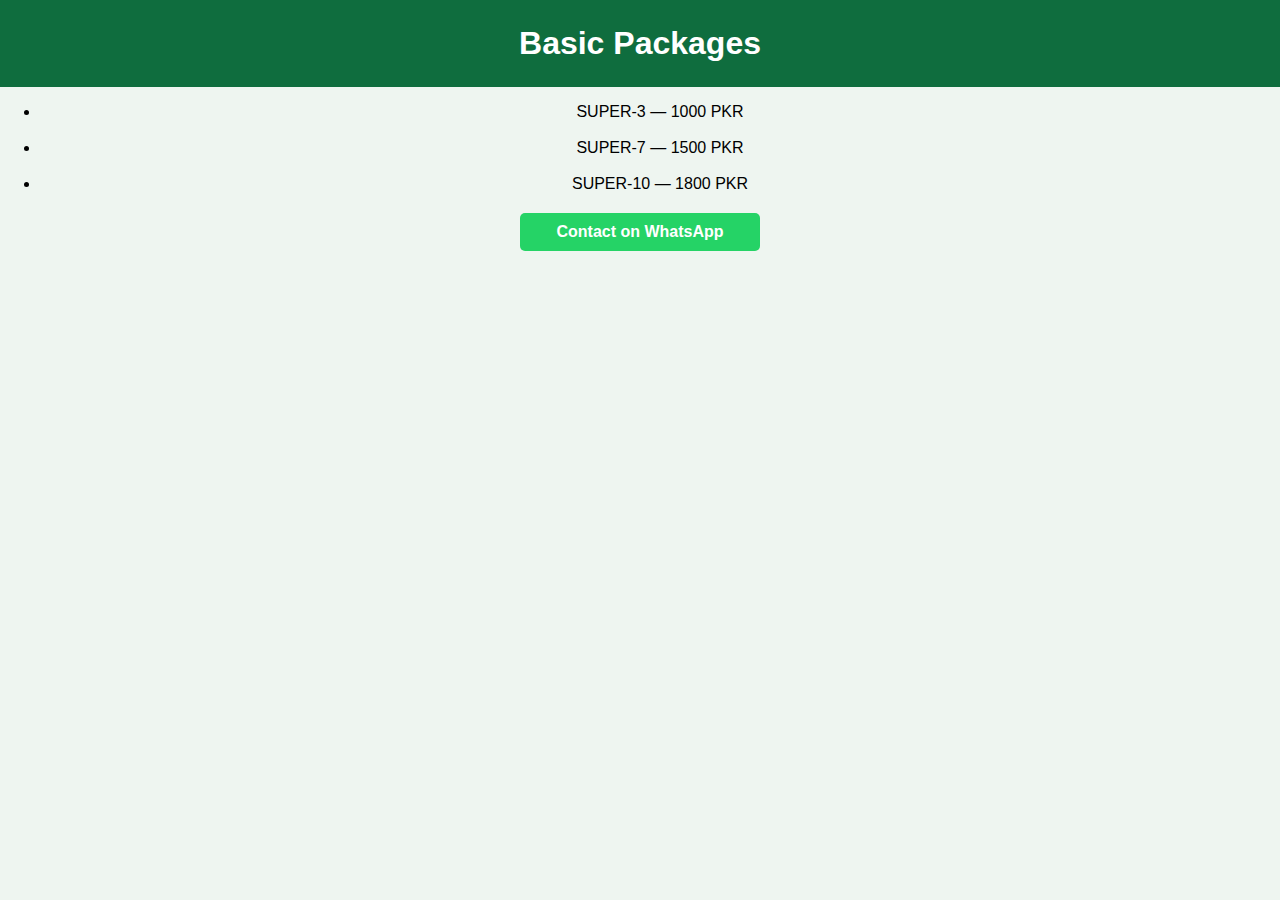
<file: basic.html>
<!DOCTYPE html>
<html lang="en">
<head>
    <meta charset="UTF-8">
    <meta name="viewport" content="width=device-width, initial-scale=1.0">
    <title>Basic Packages</title>
    <link rel="stylesheet" href="style.css">
</head>
<body>
    <header>
        <h1>Basic Packages</h1>
    </header>
    <main>
        <ul>
            <li>SUPER-3 — 1000 PKR</li><br>
            <li>SUPER-7 — 1500 PKR</li><br>
            <li>SUPER-10 — 1800 PKR</li>
        </ul>
        <a href="https://wa.me/923009684436?text=Hi%2C%20I%20am%20interested%20in%20the%20Basic%20Package%20of%20Storm%20Fiber." class="whatsapp-button">Contact on WhatsApp</a>
    </main>
</body>
</html>
</file>
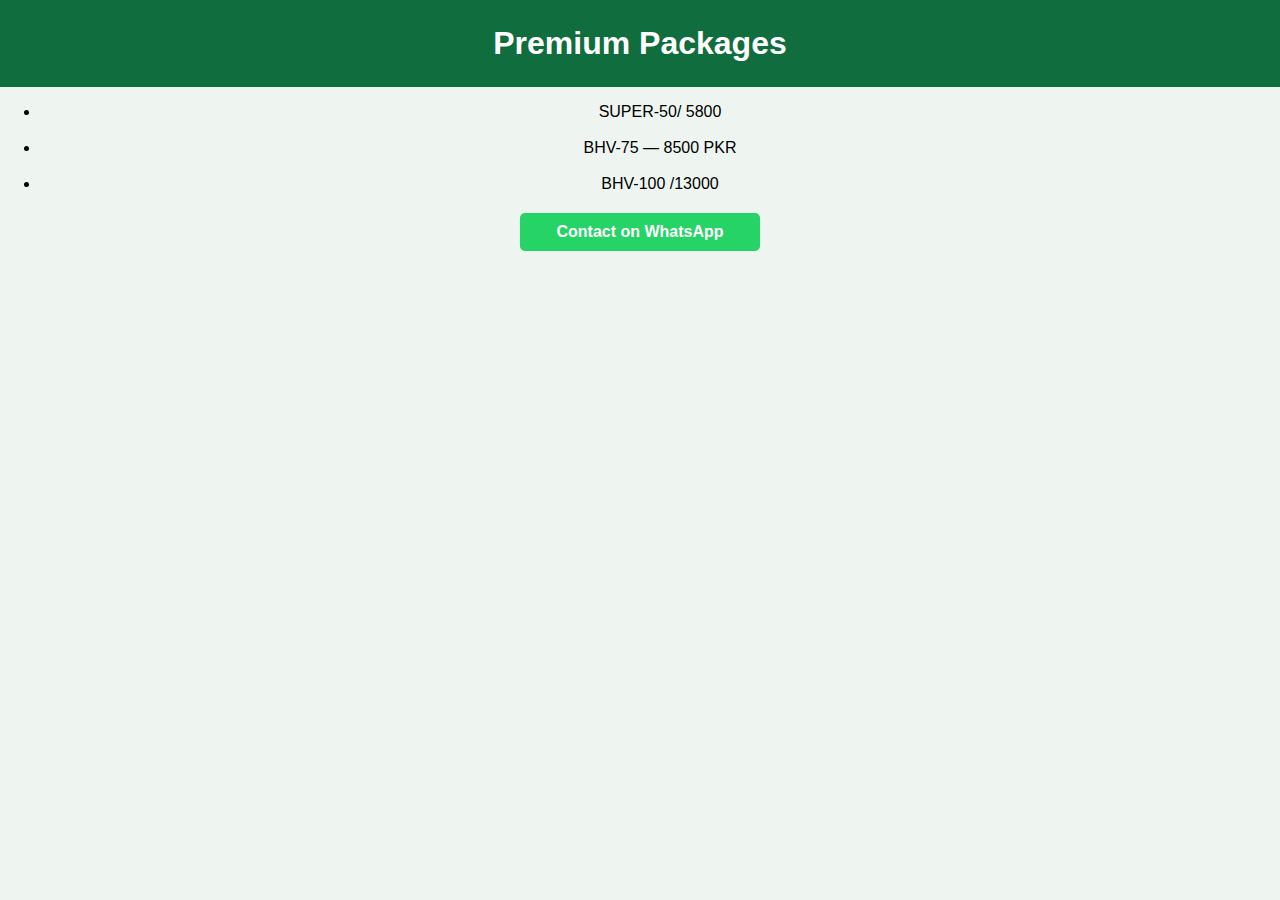
<file: premium.html>
<!DOCTYPE html>
<html lang="en">
<head>
    <meta charset="UTF-8">
    <meta name="viewport" content="width=device-width, initial-scale=1.0">
    <title>Premium Packages</title>
    <link rel="stylesheet" href="style.css">
</head>
<body>
    <header>
        <h1>Premium Packages</h1>
    </header>
    <main>
        <ul>
            <li>SUPER-50/ 5800</li><br>
            <li>BHV-75 — 8500 PKR</li><br>
            <li>BHV-100	/13000</li>
        </ul>
        <a href="https://wa.me/923009684436?text=Hi%2C%20I%20am%20interested%20in%20the%20Premium%20Package%20of%20Storm%20Fiber." class="whatsapp-button">Contact on WhatsApp</a>
    </main>
</body>
</html>
</file>
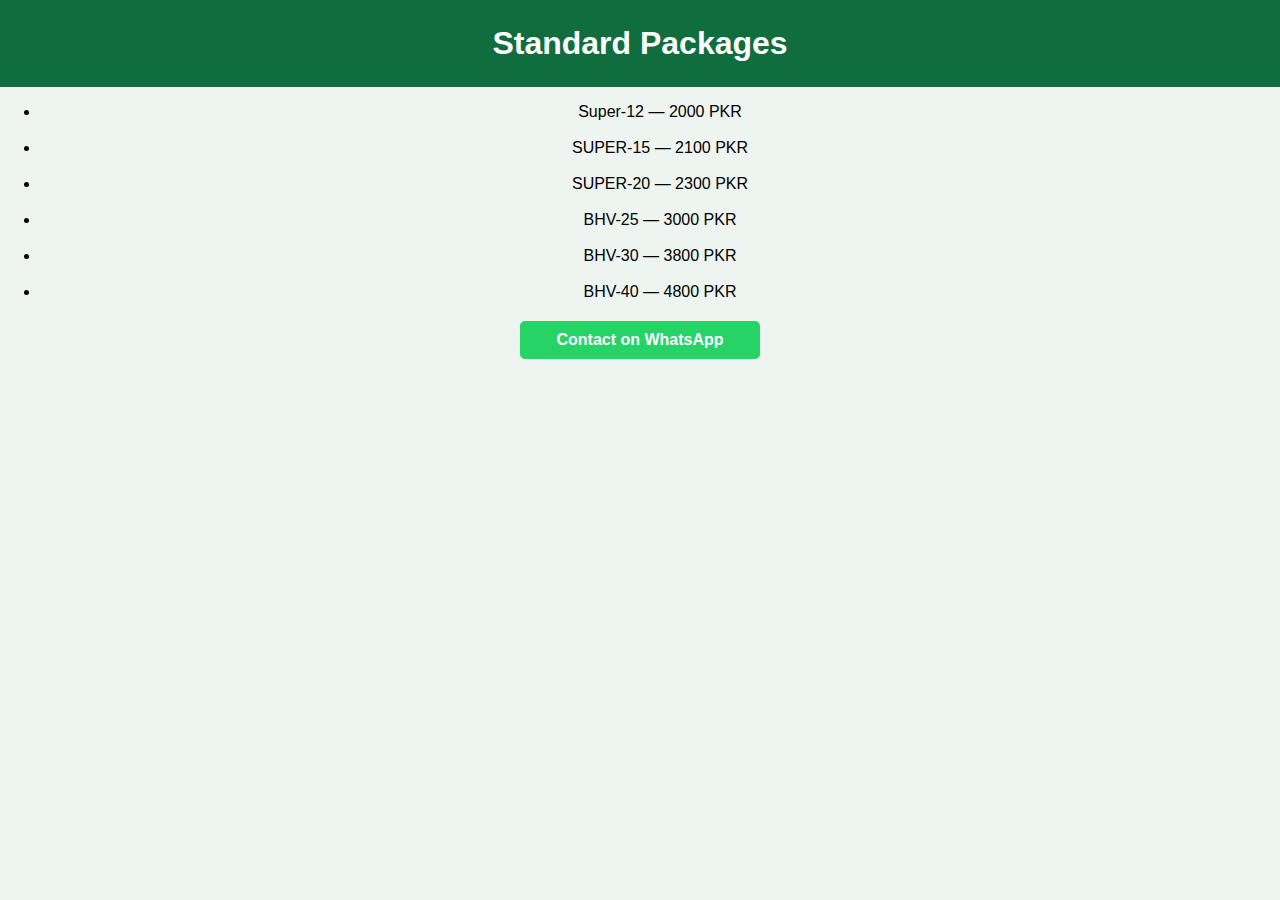
<file: standard.html>
<!DOCTYPE html>
<html lang="en">
<head>
    <meta charset="UTF-8">
    <meta name="viewport" content="width=device-width, initial-scale=1.0">
    <title>Standard Packages</title>
    <link rel="stylesheet" href="style.css">
</head>
<body>
    <header>
        <h1>Standard Packages</h1>
    </header>
    <main>
        <ul>
            <li>Super-12 — 2000 PKR</li><br>
            <li>SUPER-15 — 2100 PKR</li><br>
            <li>SUPER-20 — 2300 PKR</li><br>
            <li>BHV-25 — 3000 PKR</li><br>
            <li>BHV-30 — 3800 PKR</li><br>
            <li>BHV-40 — 4800 PKR</li>
        </ul>
        <a href="https://wa.me/923009684436?text=Hi%2C%20I%20am%20interested%20in%20the%20Standard%20Package%20of%20Storm%20Fiber." class="whatsapp-button">Contact on WhatsApp</a>
    </main>
</body>
</html>
</file>
<file: style.css>
body {
    font-family: Arial, sans-serif;
    background-color: #eef5f0;
    text-align: center;
    margin: 0;
    padding: 0;
}

header {
    background-color: #0f6d3e;
    color: white;
    padding: 15px 0;
    text-align: center;
}

.logo {
    width: 120px;
    display: block;
    margin: 0 auto;
}

h1 {
    margin: 10px 0;
}

.packages {
    display: flex;
    justify-content: center;
    flex-wrap: wrap;
    padding: 20px;
}

.package {
    width: 250px;
    margin: 15px;
    background: white;
    border-radius: 8px;
    box-shadow: 0 4px 8px rgba(0, 0, 0, 0.2);
    transition: transform 0.2s;
}

.package img {
    width: 100%;
    border-radius: 8px 8px 0 0;
}

.package h2 {
    padding: 10px;
    color: #0f6d3e;
}

.package:hover {
    transform: scale(1.05);
}
.whatsapp-button {
    display: inline-block;
    background-color: #25d366;
    color: white;
    padding: 10px 20px;
    border-radius: 5px;
    text-decoration: none;
    font-weight: bold;
    margin-top: 20px;
    display: block;
    width: 200px;
    text-align: center;
    margin-left: auto;
    margin-right: auto;
}

.whatsapp-button:hover {
    background-color: #1ebe57;
}
.about {
    background: linear-gradient(to right, #f8f9fa, #eef1f5); /* Smooth background */
    padding: 50px;
    text-align: center;
    border-radius: 10px; /* Rounded corners */
    box-shadow: 0px 4px 10px rgba(0, 0, 0, 0.1); /* Subtle shadow */
    margin: 50px auto;
    max-width: 900px; /* Limits the width for a sleek look */
}

.about h2 {
    font-size: 32px;
    font-weight: 700;
    color: #333;
    margin-bottom: 15px;
    text-transform: uppercase;
    letter-spacing: 1px;
}

.about-text {
    font-size: 18px;
    font-weight: 400;
    color: #444;
    line-height: 1.8;
    text-align: justify;
    max-width: 800px;
    margin: 0 auto;
}

.highlight {
    font-weight: 700;
    color: #0056b3; /* A premium blue */
    display: block;
    margin-top: 10px;
    font-size: 20px;
    text-align: center;
}
</file>
